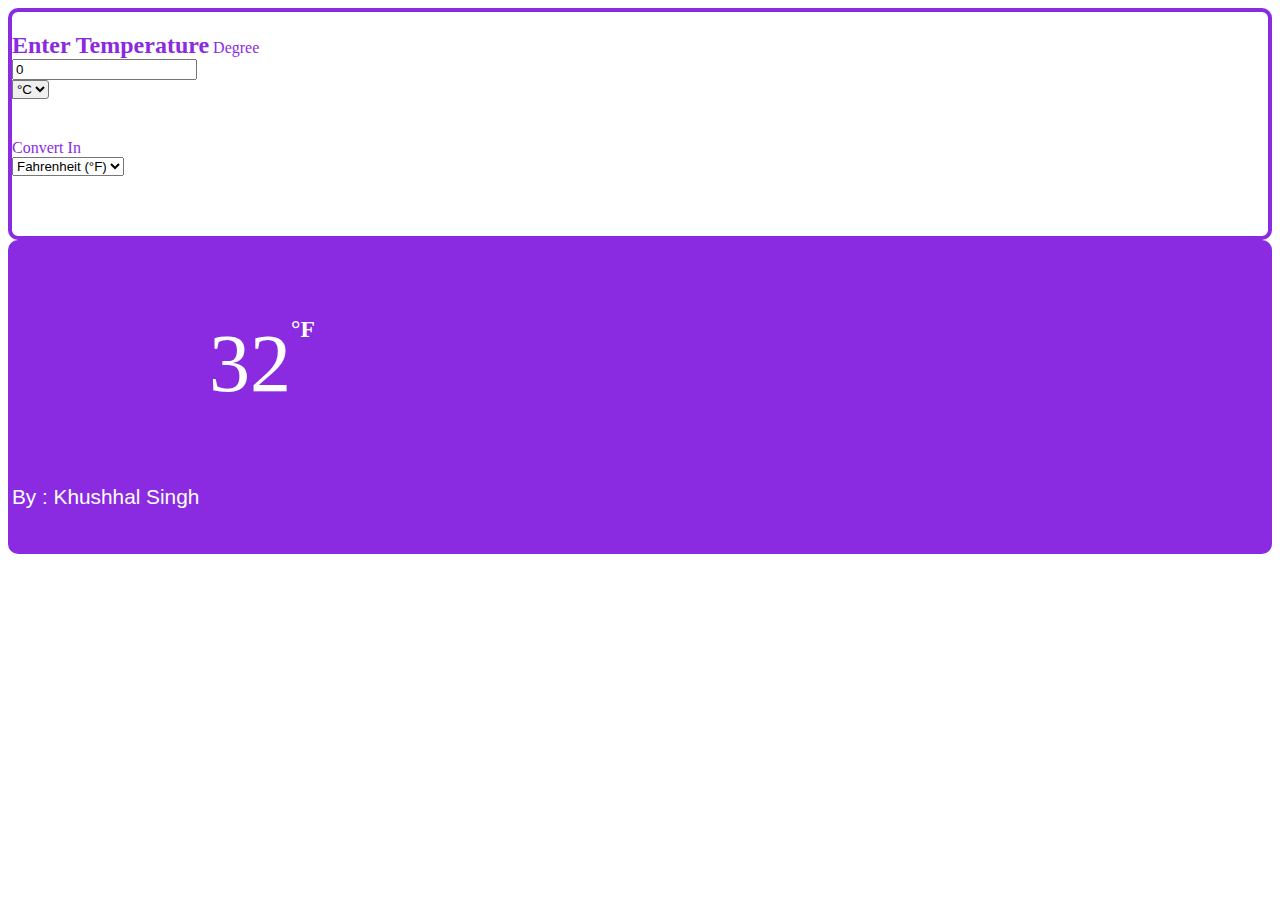
<file: Temperature converter/index.html>
<!DOCTYPE html>
<html lang="en">

<head>
  <meta charset="UTF-8" />
  <meta http-equiv="X-UA-Compatible" content="IE=edge" />
  <meta name="viewport" content="width=device-width, initial-scale=1.0" />
  <title>Convert Temperature</title>
  <link rel="icon" type="image/png" href="./images/icon.png" />
  <link rel="stylesheet" href="https://cdnjs.cloudflare.com/ajax/libs/font-awesome/4.7.0/css/font-awesome.min.css" />

  <!-- -----------------------------Bootstrap 4.6----------------------------------------- -->
  <link rel="stylesheet" href="https://cdn.jsdelivr.net/npm/bootstrap@4.6.0/dist/css/bootstrap.min.css"
    integrity="sha384-B0vP5xmATw1+K9KRQjQERJvTumQW0nPEzvF6L/Z6nronJ3oUOFUFpCjEUQouq2+l" crossorigin="anonymous" />

  <!-- -------------------------------Custom CSS Style---------------------------------------- -->
  <link rel="stylesheet" href="style.css" />
</head>

<body class="d-flex justify-content-center align-items-center min-vh-100">
  <div class="container">
    <div class="row">
      <div class="card-group col-12 col-md-10 offset-md-1 my-md-auto">
        <div class="card inputSection col-12 col-md-6">
          <div class="card-body">
            <form>
              <div class="row px-3">
                <div class="col-12 col-md-11 px-4">
                  <span class="card-title d-block">Enter Temperature</span>
                  <label for="degreeInput" class="py-sm-2">Degree</label>
                  <div class="input-group">
                    <input type="number" class="form-control" id="inputDegree" name="inputDegree"
                      placeholder="Enter Degree" value="0" />
                    <div class="input-group-append">
                      <select class="form-control" id="selectInputDegreeType">
                        <option value="C" selected>&deg;C</option>
                        <option value="F">&deg;F</option>
                        <option value="K">K</option>
                      </select>
                    </div>
                  </div>
                  <label for="selectConversionType" class="py-sm-2">Convert In</label>
                  <div class="input-group d-inline-block">
                    <div class="input-group-append">
                      <select class="form-control" id="selectConversionType">
                        <option value="F" selected>
                          Fahrenheit (&deg;F)
                        </option>
                        <option value="C">Celcius (&deg;C)</option>
                        <option value="K">Kelvin (K)</option>
                      </select>
                    </div>
                  </div>
              
                </div>
              </div>
            </form>
          </div>
        </div>
        <div class="card resultSection col-12 col-md-6">
          <div class="card-body d-flex justify-content-center align-items-center">
            <div id="resultValueSection">
              <div id="convertedDegree">32</div>
              <h3 id="degree">&deg;</h3>
              <h3 id="convertedUnit">F</h3>
            </div>
          </div>
          <p class="text-center author">By : <a href="https://github.com/khushhal69" target="_blank">Khushhal Singh</a></p>
        </div>
      </div>
    </div>
    
  </div>

  <!-- -----------------------------JQuery Plugins------------------------------------------ -->
  <script src="https://code.jquery.com/jquery-3.5.1.slim.min.js"
    integrity="sha384-DfXdz2htPH0lsSSs5nCTpuj/zy4C+OGpamoFVy38MVBnE+IbbVYUew+OrCXaRkfj"
    crossorigin="anonymous"></script>
  <script src="https://cdn.jsdelivr.net/npm/bootstrap@4.6.0/dist/js/bootstrap.bundle.min.js"
    integrity="sha384-Piv4xVNRyMGpqkS2by6br4gNJ7DXjqk09RmUpJ8jgGtD7zP9yug3goQfGII0yAns"
    crossorigin="anonymous"></script>

  <!-- -------------------------------Custom JS Script---------------------------------------- -->
  <script src="script.js"></script>
</body>

</html>
</file>
<file: Temperature converter/style.css>
:root {
  --primary-color: blueviolet;
  --secondary-color: blueviolet;
}

body {
  color: var(--secondary-color);
}

.card {
  padding: 20px 0px;
  border: 4px var(--primary-color) solid;
  border-radius: 10px;
}

/* Input Section */

.card-title {
  font-size: 24px;
  padding: 20px 0px;
  font-weight: 600;
}

label {
  font-weight: 500;
}

select {
  margin-bottom: 40px;
}

#selectInputDegreeType {
  border-radius: 0px 3px 3px 0px;
}


.convertBtn {
  min-width: 10px;
  background-color: var(--primary-color);


}

.convertBtn:hover {
  transition: 0.5s;
  background-color: var(--secondary-color);
}

/* Result Section */

#resultValueSection {
  display: flex;
  justify-content: center;
  align-items: center;
  max-width: 500px;
  height: 200px;
  word-wrap: normal;
  text-align: center;
  font-size-adjust: 0.58;

}

#convertedDegree {
  font-size: 65px;
  font-weight: 500;
  max-width: 500px;
}

#convertedUnit,
#degree {
  padding-bottom: 70px;
}

.resultSection {
  background-color: var(--primary-color);
  color: white;
}

.author{
  font-size: 1.3rem;
  font-family:'Trebuchet MS', 'Lucida Sans Unicode', 'Lucida Grande', 'Lucida Sans', Arial, sans-serif;
}
.author a{
  text-decoration: none;
  color: white;
}
.author a:hover{
  color: rgb(179, 164, 164);

}
.author a:active{
  color: rgb(255, 255, 255);

}


/* Mobile view  */
@media only screen and (max-width: 600px) {

  body {
    display: relative;
    overflow: hidden;
  }

  .card-group {
    padding: 0;
  }

  .card {
    border: none;
    border-radius: 0;
    padding: 0;
  }

  .card-title {
    line-height: 40px;
  }

  .card-body {
    padding: 0;
  }

  .resultSection {
    position: fixed;
    top: 0;
    padding: 10px 0px;
    text-align: center;
  }

  .inputSection {
    margin-top: 60%;
  }

  #degree,
  #convertedUnit {
    padding-top: 50px;
  }

}
</file>
